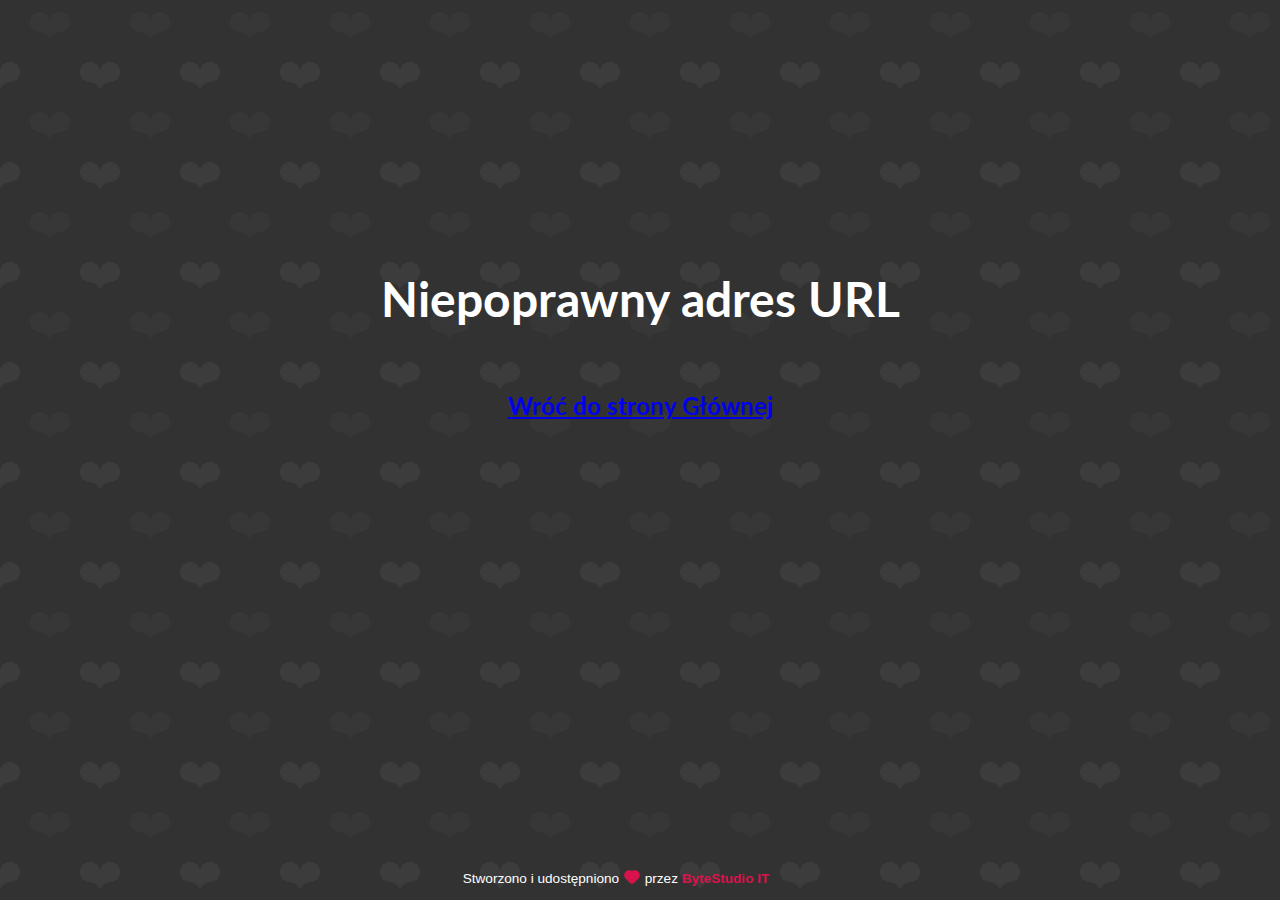
<file: valentine.html>
<!DOCTYPE html>
<html lang="en">
<head>
  <meta charset="UTF-8">
  <meta name="viewport" content="width=device-width, initial-scale=1.0">
  <meta property="og:title" content="Walentynki 2024">
  <meta property="og:description" content="Personalizowana Kartka Walentynkowa 2024">
  <meta property="og:image" content="open_img.png">
  <link rel="icon" type="image/x-icon" href="w_ico.png">
  <title>Walentynka 2024</title>
  <link rel="stylesheet" href="style.css">
  <link href='https://fonts.googleapis.com/css?family=Lato' rel='stylesheet' type='text/css'>
</head>
<body>
  <div class="centered" id="centered">
    <h4><text id="imie" style="text-transform: capitalize;"></text>, Zostaniesz moją walentynką?</h4><input class="no" type="checkbox" name="answer" id="No" onclick="powieksz()" /><label class="no" id="nie" for="No">Nie</label><input class="yes" type="checkbox" name="answer" id="Yes" id="tak" onclick="przenies()" /><label class="yes" for="Yes" id="tak">Tak</label>
    
    
</div>
<div class="centered">
    <h4 id="none"></h4>
    <h2 id="link"></h2>
</div>

<div class="signature">
    <p>Stworzono i udostępniono <i class="much-heart"></i> przez <a href="">ByteStudio IT</a></p>
</div>
<script>
    // Pobierz parametr "imie" z URL
    const urlParams = new URLSearchParams(window.location.search);
    const imie = urlParams.get('imie');
  
    // Wyświetl imię na stronie
    if (imie) {
      document.getElementById('imie').textContent = imie;
    } else {
      document.getElementById('none').textContent = 'Niepoprawny adres URL';
      document.getElementById('link').innerHTML = '<a href="/valentine">Wróć do strony Głównej</a>';
      document.getElementById('centered').style.display = "none";
      
    }
    function powieksz() {
            // Powiększenie przycisku
            var przycisk = document.getElementById('tak');
            przycisk.style.fontSize = (parseInt(window.getComputedStyle(przycisk).fontSize) + 10) + "px";
            przycisk.style.width = (parseInt(window.getComputedStyle(przycisk).width) + 20) + "px"; // Dodatkowe 10 pikseli szerokości
            przycisk.style.height = (parseInt(window.getComputedStyle(przycisk).height) + 19) + "px"; // Dodatkowe 10 pikseli wysokości
        }
        function przenies() {
            window.location.href = "odpowiedz?imie=" + imie;
        }
  </script>
</body>
</html>
</file>
<file: style.css>
body {
	background: 
radial-gradient(circle closest-side at 60% 43%, #323232 26%, rgba(187,0,51,0) 27%),
radial-gradient(circle closest-side at 40% 43%, #323232 26%, rgba(187,0,51,0) 27%),
radial-gradient(circle closest-side at 40% 22%, #373737 45%, rgba(221,51,85,0) 46%),
radial-gradient(circle closest-side at 60% 22%, #373737 45%, rgba(221,51,85,0) 46%),
radial-gradient(circle closest-side at 50% 35%, #373737 30%, rgba(221,51,85,0) 31%),

radial-gradient(circle closest-side at 60% 43%, #323232 26%, rgba(187,0,51,0) 27%) 50px 50px,
radial-gradient(circle closest-side at 40% 43%, #323232 26%, rgba(187,0,51,0) 27%) 50px 50px,
radial-gradient(circle closest-side at 40% 22%, #3c3c3c 45%, rgba(221,51,85,0) 46%) 50px 50px,
radial-gradient(circle closest-side at 60% 22%, #3c3c3c 45%, rgba(221,51,85,0) 46%) 50px 50px,
radial-gradient(circle closest-side at 50% 35%, #3c3c3c 30%, rgba(221,51,85,0) 31%) 50px 50px;
	background-color:#323232;
	background-size:100px 100px;
	font-family: 'Lato', sans-serif;
}

/*
Valentine's Pen
---- */

.centered {
	width: 100%;
	margin: 30vh auto;
	text-align: center;
}

.centered h4 {
	color: #FFFFFF;
	font-size: 3em;
	font-weight: bold;
}

 input[type=checkbox]{
  display:none;
 }

label {
	height: 40px;
	width: auto;
	padding: 10px 40px;
	display: inline-block; 
	cursor: pointer;
	margin: 0 20px;
	border-radius: 5px;
	color: #FFFFFF;
	font-size: 1.5em;
	line-height: 1.5em;
	text-transform: uppercase;
	transition: all .25s ease-in-out;
}

label:hover {
	transform: 	scale(1.1,1.1);
}

.no {
	background-color: #D8124B;
}

.yes {
	background-color: #12D890;
}

.answer--yes, .answer--no {
	position: fixed;
	height: 100%;
	width: 100%;
	top: 0;
	left: 0;
	z-index: 9;
	visibility: hidden;
	opacity: 0;
	transition: opacity .5s ease-in-out;
}


input.yes[type=checkbox]:checked ~ .answer--yes {
  visibility: visible;
	opacity: 100;
}

input.no[type=checkbox]:checked ~ .answer--no {
  visibility: visible;
	opacity: 100;
}
/*
Signature
---- */

.signature {
	position: absolute;
	margin: auto;
	bottom: 0;
	top: auto;
	width: 95%;
}

.signature p{
	text-align: center;
	font-family: Helvetica, Arial, Sans-Serif;
	font-size: 0.85em;
	color: #FFFFFF;
}

.signature .much-heart{
	display: inline-block;
	position: relative;
	margin: 0 4px;
	height: 10px;
	width: 10px;
	background: #D8124B;
	border-radius: 4px;
	-ms-transform: rotate(45deg);
    -webkit-transform: rotate(45deg);
    transform: rotate(45deg);
}

.signature .much-heart::before, 
.signature .much-heart::after {
	  display: block;
  content: '';
  position: absolute;
  margin: auto;
  height: 10px;
  width: 10px;
  border-radius: 5px;
  background: #D8124B;
  top: -4px;
}

.signature .much-heart::after {
	bottom: 0;
	top: auto;
	left: -4px;
}

.signature a {
	color: #D8124B;
	text-decoration: none;
	font-weight: bold;
}

.signature a:hover {
	color: coral;
	text-decoration: none;
	font-weight: bold;
}
</file>
